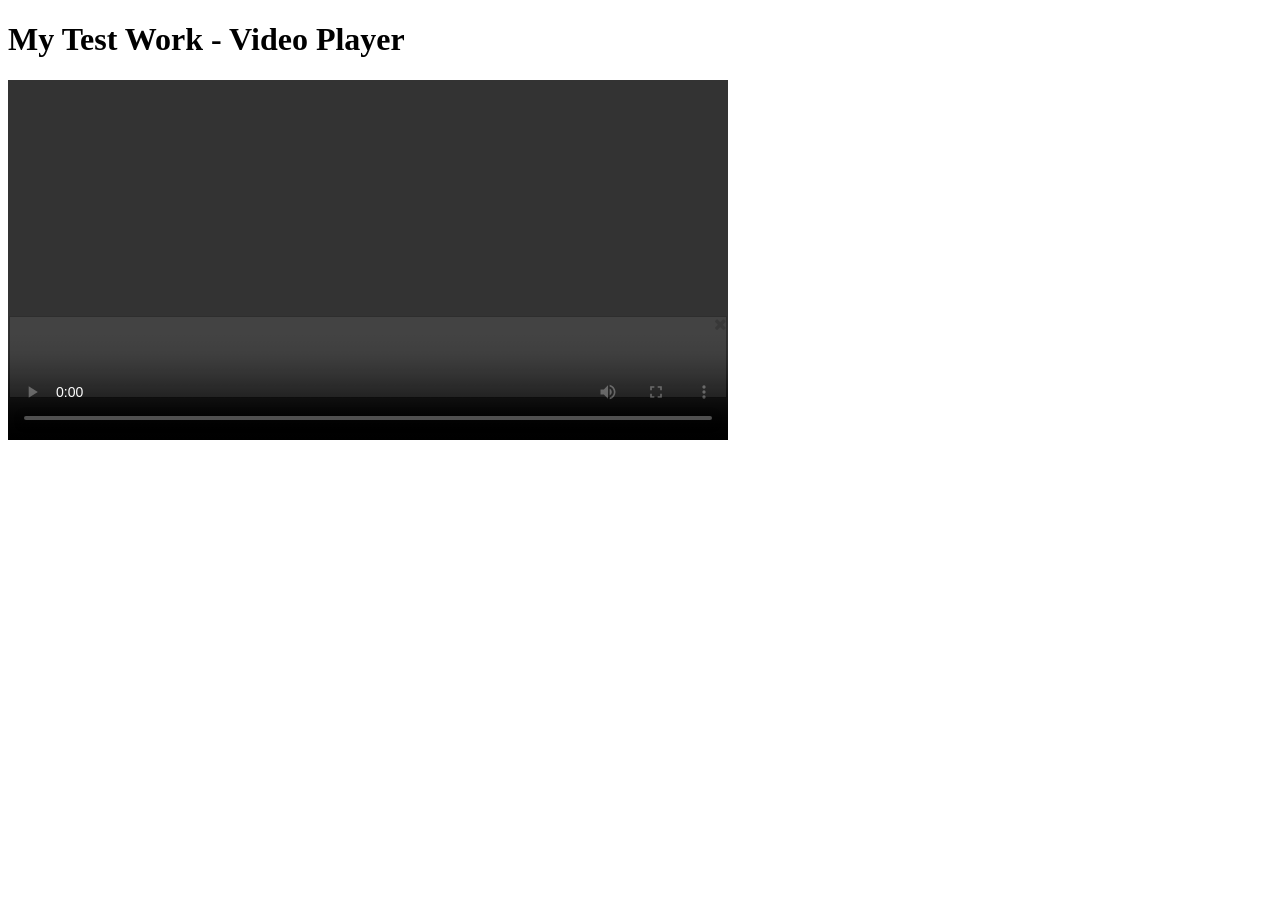
<file: index.html>
<!DOCTYPE html>
<html lang="en">
<head>
	<meta charset="UTF-8">
	<title>My Video Player</title>
	<link rel="stylesheet" href="https://maxcdn.bootstrapcdn.com/font-awesome/4.5.0/css/font-awesome.min.css">
	<link rel="stylesheet" href="style.css">
</head>
<body>
	<h1>My Test Work - Video Player</h1>
	<div class="VideoPlayer">
  	<video id="myVideo" controls autoplay loop width="100%">
    	<source src="http://secretroomkharkov.com.ua/assets/fon2-35cc8261e69cdd838b1a94b22adc64f7f0ea8f78496fe5a9b5a2f80c60179029.webm" type="video/webm; codecs=vp8,vorbis">
    	<source src="http://secretroomkharkov.com.ua/assets/fon2-48d508d782d7477fb76ec428ee55d8edab9fe9fb849ad83feb11222abbba13a2.mp4" type="video/mp4">
  	</video>
   	<div class="adv">
	   	<div class="adv__main">
	   		<div class="adv__main--title"></div>
	   		<div class="adv__main--description"></div>
	   	</div>
   	</div>
		<div class="adv--close">
   		<i class="fa fa-times"></i>
   	</div>
	</div>
<script src="https://ajax.googleapis.com/ajax/libs/jquery/2.2.0/jquery.min.js"></script>
<script src="main.js"></script>
</body>
</html>
</file>
<file: style.css>
.VideoPlayer {
  position: relative; 
  width:720px;
}

video {
  z-index:-1;
}

.adv {
	border: 1px solid black;
	background: white;
	color: black;
  width: 716px;
  height: 80px;
  position: absolute;
  top:65%;
  left:1px;
  display:none;
  opacity: 0.5;
  z-index: 0;
}
.adv:hover {
	opacity: 1;
	cursor: pointer;
	z-index: 0;
}

.adv--close {
	cursor: pointer;
	float: right;
	z-index: 1200;
	position: absolute;
  right: 1px;
  top: 65%;
  display: none;
}

.adv__main {
	margin-left: 15px;
	margin-top: 15px;
}

.adv__main--title {
	font-size: 20px;
}

.adv__main--description {
	font-size: 15px;
}
</file>
